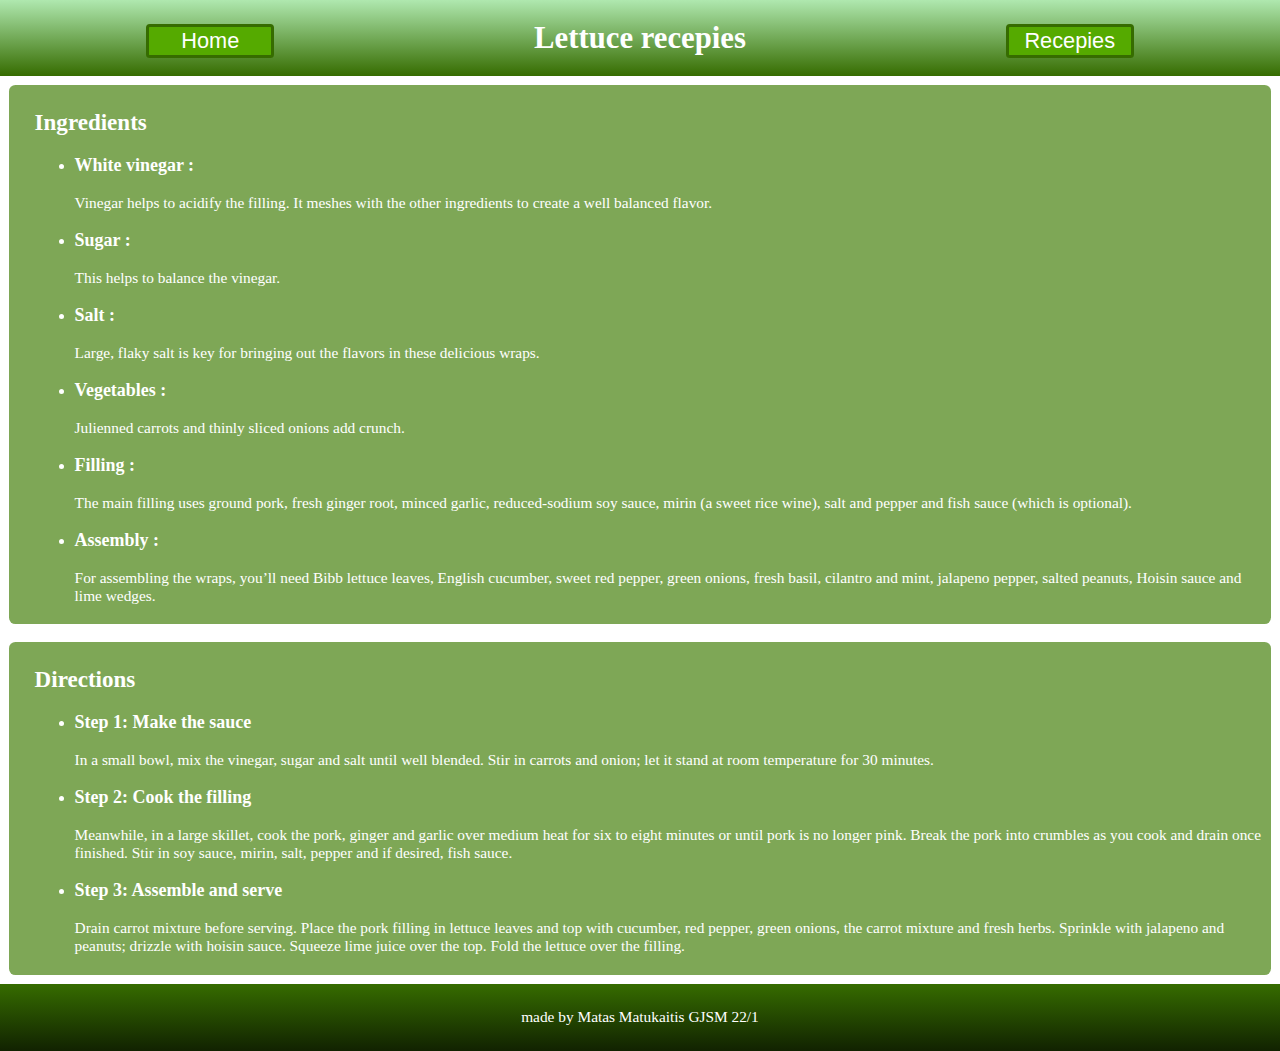
<file: recepy page !!!/recepie1.html>
<!DOCTYPE html>
<html lang="en">
<head>
    <meta charset="UTF-8">
    <meta name="viewport" content="width=device-width, initial-scale=1.0">
    <title>Vietnamese Pork Lettuce Wraps recepie</title>
    <link rel="stylesheet" href="style.css">
</head>
<body>
    <header>
        <a href="index.html" class="inyblock"><button>Home</button></a>
        <h1 class="inyblock">Lettuce recepies</h1>
        <button id="dropDownButton" class="inyblock">Recepies</button>
        <div id="dropDown" class="noner">
            <a href="recepie1.html">Vietnamese Pork Lettuce Wraps</a>
            <a href="recepie2.html">Tuna Nicoise Salad</a>
            <a href="recepie3.html">Warm Rice & Pintos Salad</a>
            <a href="recepie4.html">Strawberry Poppy Seed Salad</a>
            <a href="recepie5.html">Hoisin Meatball Lettuce Wraps</a>
            <a href="recepie6.html">Turkey Salad on Wheat Bread</a>
        </div>
    </header>

    <div id="ingrediants">
        <h2>Ingredients</h2>
        <ul>
            <li>
                <h3>White vinegar :</h3>
                <p>Vinegar helps to acidify the filling. It meshes with the other ingredients to create a well balanced flavor.</p>
            </li>
            <li>
                <h3>Sugar : </h3>
                <p>This helps to balance the vinegar.</p>
            </li>
            <li>
                <h3>Salt :</h3>
                <p>Large, flaky salt is key for bringing out the flavors in these delicious wraps.</p>
            </li>
            <li>
                <h3>Vegetables :</h3>
                <p>Julienned carrots and thinly sliced onions add crunch.</p>
            </li>
            <li>
                <h3>Filling :</h3>
                <p>The main filling uses ground pork, fresh ginger root, minced garlic, reduced-sodium soy sauce, mirin (a sweet rice wine), salt and pepper and fish sauce (which is optional).</p>
            </li>
            <li>
                <h3>Assembly :</h3>
                <p>For assembling the wraps, you’ll need Bibb lettuce leaves, English cucumber, sweet red pepper, green onions, fresh basil, cilantro and mint, jalapeno pepper, salted peanuts, Hoisin sauce and lime wedges.</p>
            </li>
        </ul>
    </div>

    <div id="directions">
        <h2>Directions</h2>
        <ul>
            <li>
                <h3>Step 1: Make the sauce</h3>
                <p>In a small bowl, mix the vinegar, sugar and salt until well blended. Stir in carrots and onion; let it  stand at room temperature for 30 minutes.</p>
            </li>
            <li>
                <h3>Step 2: Cook the filling</h3>
                <p>Meanwhile, in a large skillet, cook the pork, ginger and garlic over medium heat for six to eight minutes or until pork is no longer pink. Break the pork into crumbles as you cook and drain once finished. Stir in soy sauce, mirin, salt, pepper and if desired, fish sauce.</p>
            </li>
            <li>
                <h3>Step 3: Assemble and serve</h3>
                <p>Drain carrot mixture before serving. Place the pork filling in lettuce leaves and top with cucumber, red pepper, green onions, the carrot mixture and fresh herbs. Sprinkle with jalapeno and peanuts; drizzle with hoisin sauce. Squeeze lime juice over the top. Fold the lettuce over the filling.</p>
            </li>
        </ul>
    </div>

    <footer>
        <p>made by Matas Matukaitis GJSM 22/1</p>
    </footer>
    <script>
        document.querySelector("#dropDownButton").addEventListener("click", () => {
            document.querySelector("#dropDown").classList.toggle("noner")
        })
    </script>
</body>
</html>
</file>
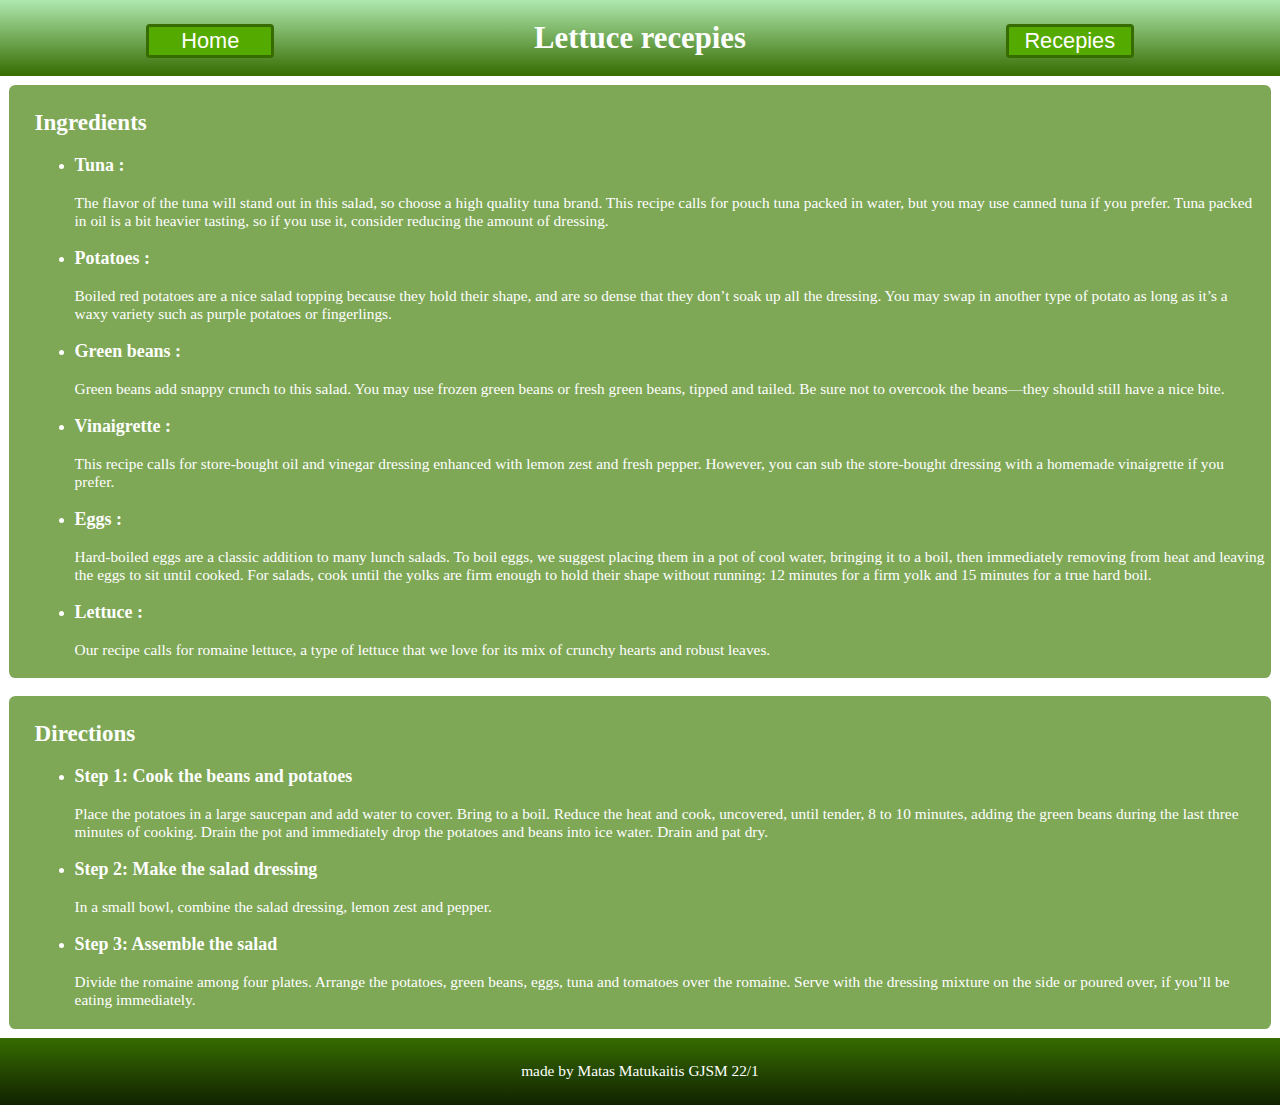
<file: recepy page !!!/recepie2.html>
<!DOCTYPE html>
<html lang="en">
<head>
    <meta charset="UTF-8">
    <meta name="viewport" content="width=device-width, initial-scale=1.0">
    <title>Tuna Nicoise Salad</title>
    <link rel="stylesheet" href="style.css">
</head>
<body>
    <header>
        <a href="index.html" class="inyblock"><button>Home</button></a>
        <h1 class="inyblock">Lettuce recepies</h1>
        <button id="dropDownButton" class="inyblock">Recepies</button>
        <div id="dropDown" class="noner">
            <a href="recepie1.html">Vietnamese Pork Lettuce Wraps</a>
            <a href="recepie2.html">Tuna Nicoise Salad</a>
            <a href="recepie3.html">Warm Rice & Pintos Salad</a>
            <a href="recepie4.html">Strawberry Poppy Seed Salad</a>
            <a href="recepie5.html">Hoisin Meatball Lettuce Wraps</a>
            <a href="recepie6.html">Turkey Salad on Wheat Bread</a>
        </div>
    </header>

    <div id="ingrediants">
        <h2>Ingredients</h2>
        <ul>
            <li>
                <h3>Tuna :</h3>
                <p>The flavor of the tuna will stand out in this salad, so choose a high quality tuna brand. This recipe calls for pouch tuna packed in water, but you may use canned tuna if you prefer. Tuna packed in oil is a bit heavier tasting, so if you use it, consider reducing the amount of dressing.</p>
            </li>
            <li>
                <h3>Potatoes : </h3>
                <p>Boiled red potatoes are a nice salad topping because they hold their shape, and are so dense that they don’t soak up all the dressing. You may swap in another type of potato as long as it’s a waxy variety such as purple potatoes or fingerlings.</p>
            </li>
            <li>
                <h3>Green beans :</h3>
                <p>Green beans add snappy crunch to this salad. You may use frozen green beans or fresh green beans, tipped and tailed. Be sure not to overcook the beans—they should still have a nice bite.</p>
            </li>
            <li>
                <h3>Vinaigrette :</h3>
                <p>This recipe calls for store-bought oil and vinegar dressing enhanced with lemon zest and fresh pepper. However, you can sub the store-bought dressing with a homemade vinaigrette if you prefer.</p>
            </li>
            <li>
                <h3>Eggs :</h3>
                <p>Hard-boiled eggs are a classic addition to many lunch salads. To boil eggs, we suggest placing them in a pot of cool water, bringing it to a boil, then immediately removing from heat and leaving the eggs to sit until cooked. For salads, cook until the yolks are firm enough to hold their shape without running: 12 minutes for a firm yolk and 15 minutes for a true hard boil.</p>
            </li>
            <li>
                <h3>Lettuce :</h3>
                <p>Our recipe calls for romaine lettuce, a type of lettuce that we love for its mix of crunchy hearts and robust leaves.</p>
            </li>
        </ul>
    </div>
    <div id="directions">
        <h2>Directions</h2>
        <ul>
            <li>
                <h3>Step 1: Cook the beans and potatoes</h3>
                <p>Place the potatoes in a large saucepan and add water to cover. Bring to a boil. Reduce the heat and cook, uncovered, until tender, 8 to 10 minutes, adding the green beans during the last three minutes of cooking. Drain the pot and immediately drop the potatoes and beans into ice water. Drain and pat dry.</p>
            </li>
            <li>
                <h3>Step 2: Make the salad dressing</h3>
                <p>In a small bowl, combine the salad dressing, lemon zest and pepper.</p>
            </li>
            <li>
                <h3>Step 3: Assemble the salad</h3>
                <p>Divide the romaine among four plates. Arrange the potatoes, green beans, eggs, tuna and tomatoes over the romaine. Serve with the dressing mixture on the side or poured over, if you’ll be eating immediately.</p>
            </li>
        </ul>
    </div>

    <footer>
        <p>made by Matas Matukaitis GJSM 22/1</p>
    </footer>
    <script>
        document.querySelector("#dropDownButton").addEventListener("click", () => {
            document.querySelector("#dropDown").classList.toggle("noner")
        })
    </script>
</body>
</html>
</file>
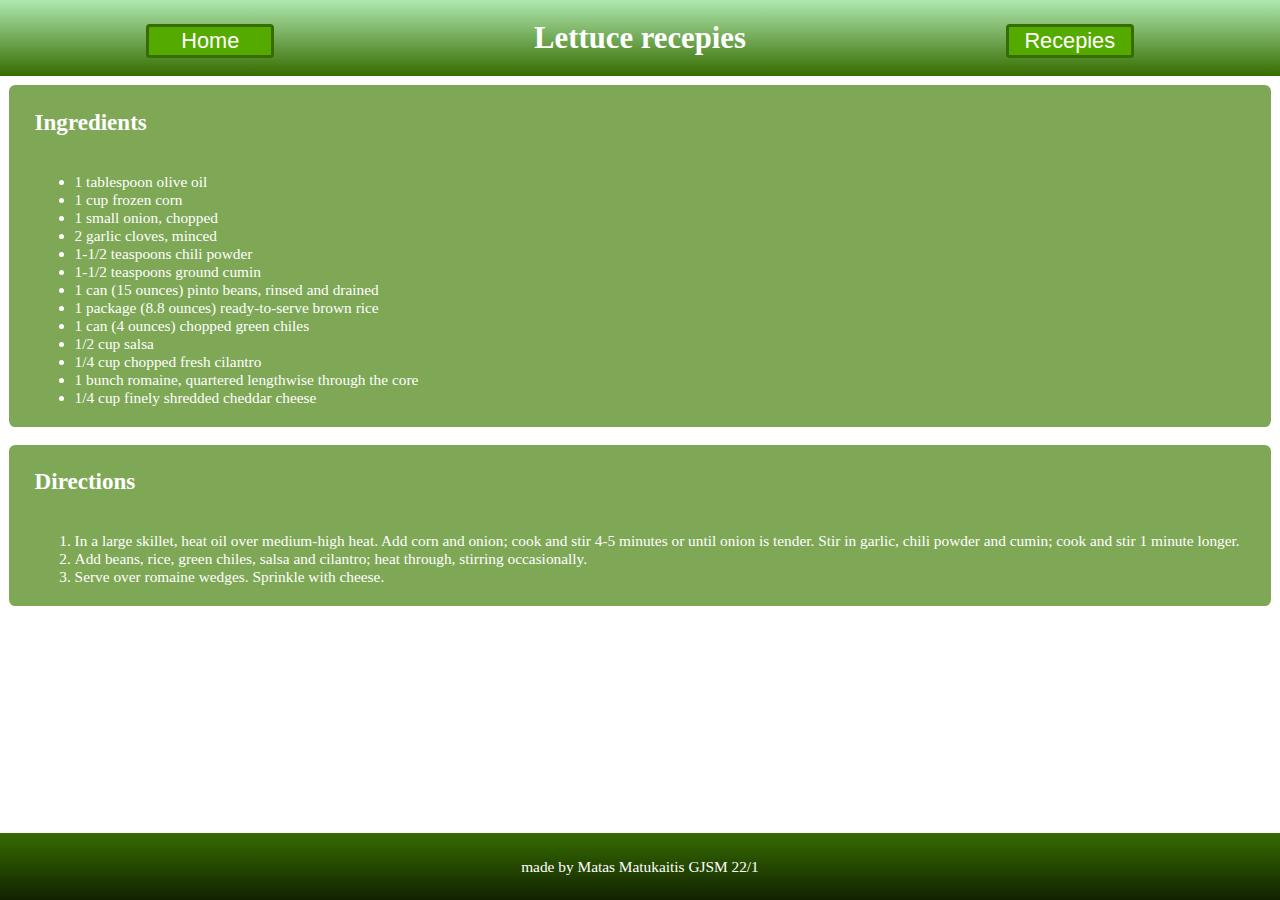
<file: recepy page !!!/recepie3.html>
<!DOCTYPE html>
<html lang="en">
<head>
    <meta charset="UTF-8">
    <meta name="viewport" content="width=device-width, initial-scale=1.0">
    <title>Warm Rice & Pintos Salad</title>
    <link rel="stylesheet" href="style.css">
</head>
<body>
    <header>
        <a href="index.html" class="inyblock"><button>Home</button></a>
        <h1 class="inyblock">Lettuce recepies</h1>
        <button id="dropDownButton" class="inyblock">Recepies</button>
        <div id="dropDown" class="noner">
            <a href="recepie1.html">Vietnamese Pork Lettuce Wraps</a>
            <a href="recepie2.html">Tuna Nicoise Salad</a>
            <a href="recepie3.html">Warm Rice & Pintos Salad</a>
            <a href="recepie4.html">Strawberry Poppy Seed Salad</a>
            <a href="recepie5.html">Hoisin Meatball Lettuce Wraps</a>
            <a href="recepie6.html">Turkey Salad on Wheat Bread</a>
        </div>
    </header>

    <div id="ingrediants">
        <h2>Ingredients</h2>
        <ul id="ulLiSeperator">
            <li>1 tablespoon olive oil</li>
            <li>1 cup frozen corn</li>
            <li>1 small onion, chopped</li>
            <li>2 garlic cloves, minced</li>
            <li>1-1/2 teaspoons chili powder</li>
            <li>1-1/2 teaspoons ground cumin</li>
            <li>1 can (15 ounces) pinto beans, rinsed and drained</li>
            <li>1 package (8.8 ounces) ready-to-serve brown rice</li>
            <li>1 can (4 ounces) chopped green chiles</li>
            <li>1/2 cup salsa</li>
            <li>1/4 cup chopped fresh cilantro</li>
            <li>1 bunch romaine, quartered lengthwise through the core</li>
            <li>1/4 cup finely shredded cheddar cheese</li>
        </ul>
    </div>
    <div id="directions">
        <h2>Directions</h2>
        <ul id="directions3Ul">
            <li>In a large skillet, heat oil over medium-high heat. Add corn and onion; cook and stir 4-5 minutes or until onion is tender. Stir in garlic, chili powder and cumin; cook and stir 1 minute longer.</li>
            <li>Add beans, rice, green chiles, salsa and cilantro; heat through, stirring occasionally.</li>
            <li>Serve over romaine wedges. Sprinkle with cheese.</li>
        </ul>
    </div>

    <footer>
        <p>made by Matas Matukaitis GJSM 22/1</p>
    </footer>
    <script>
        document.querySelector("#dropDownButton").addEventListener("click", () => {
            document.querySelector("#dropDown").classList.toggle("noner")
        })
    </script>
</body>
</html>
</file>
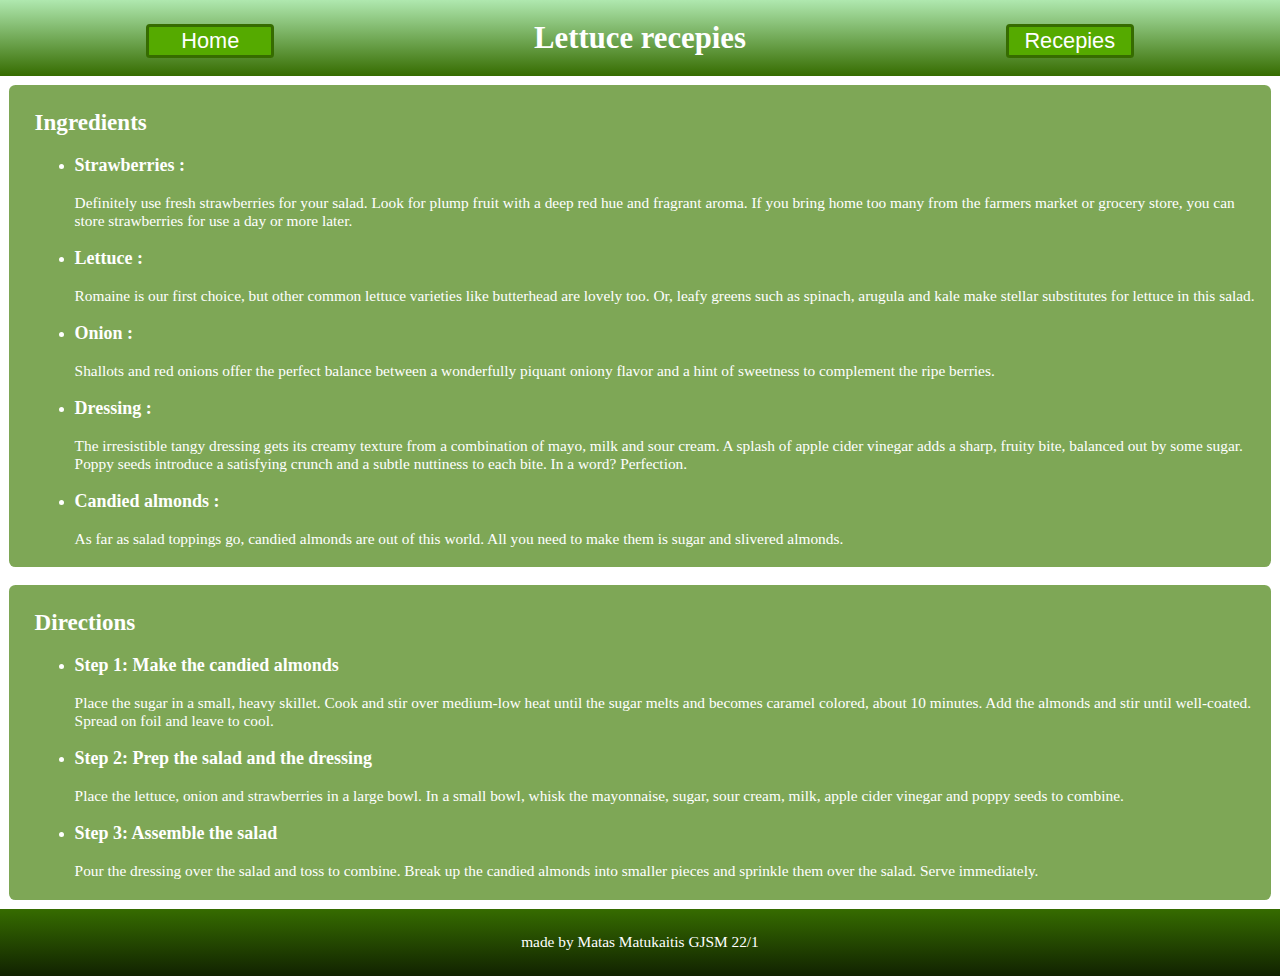
<file: recepy page !!!/recepie4.html>
<!DOCTYPE html>
<html lang="en">
<head>
    <meta charset="UTF-8">
    <meta name="viewport" content="width=device-width, initial-scale=1.0">
    <title>Strawberry Poppy Seed Salad</title>
    <link rel="stylesheet" href="style.css">
</head>
<body>
    <header>
        <a href="index.html" class="inyblock"><button>Home</button></a>
        <h1 class="inyblock">Lettuce recepies</h1>
        <button id="dropDownButton" class="inyblock">Recepies</button>
        <div id="dropDown" class="noner">
            <a href="recepie1.html">Vietnamese Pork Lettuce Wraps</a>
            <a href="recepie2.html">Tuna Nicoise Salad</a>
            <a href="recepie3.html">Warm Rice & Pintos Salad</a>
            <a href="recepie4.html">Strawberry Poppy Seed Salad</a>
            <a href="recepie5.html">Hoisin Meatball Lettuce Wraps</a>
            <a href="recepie6.html">Turkey Salad on Wheat Bread</a>
        </div>
    </header>

    <div id="ingrediants">
        <h2>Ingredients</h2>
        <ul>
            <li>
                <h3>Strawberries :</h3>
                <p>Definitely use fresh strawberries for your salad. Look for plump fruit with a deep red hue and fragrant aroma. If you bring home too many from the farmers market or grocery store, you can store strawberries for use a day or more later.</p>
            </li>
            <li>
                <h3>Lettuce : </h3>
                <p>Romaine is our first choice, but other common lettuce varieties like butterhead are lovely too. Or, leafy greens such as spinach, arugula and kale make stellar substitutes for lettuce in this salad.</p>
            </li>
            <li>
                <h3>Onion :</h3>
                <p>Shallots and red onions offer the perfect balance between a wonderfully piquant oniony flavor and a hint of sweetness to complement the ripe berries.</p>
            </li>
            <li>
                <h3>Dressing :</h3>
                <p>The irresistible tangy dressing gets its creamy texture from a combination of mayo, milk and sour cream. A splash of apple cider vinegar adds a sharp, fruity bite, balanced out by some sugar. Poppy seeds introduce a satisfying crunch and a subtle nuttiness to each bite. In a word? Perfection.</p>
            </li>
            <li>
                <h3>Candied almonds :</h3>
                <p>As far as salad toppings go, candied almonds are out of this world. All you need to make them is sugar and slivered almonds.</p>
            </li>
        </ul>
    </div>
    <div id="directions">
        <h2>Directions</h2>
        <ul>
            <li>
                <h3>Step 1: Make the candied almonds</h3>
                <p>Place the sugar in a small, heavy skillet. Cook and stir over medium-low heat until the sugar melts and becomes caramel colored, about 10 minutes. Add the almonds and stir until well-coated. Spread on foil and leave to cool.</p>
            </li>
            <li>
                <h3>Step 2: Prep the salad and the dressing</h3>
                <p>Place the lettuce, onion and strawberries in a large bowl. In a small bowl, whisk the mayonnaise, sugar, sour cream, milk, apple cider vinegar and poppy seeds to combine.</p>
            </li>
            <li>
                <h3>Step 3: Assemble the salad</h3>
                <p>Pour the dressing over the salad and toss to combine. Break up the candied almonds into smaller pieces and sprinkle them over the salad. Serve immediately.</p>
            </li>
        </ul>
    </div>

    <footer>
        <p>made by Matas Matukaitis GJSM 22/1</p>
    </footer>
    <script>
        document.querySelector("#dropDownButton").addEventListener("click", () => {
            document.querySelector("#dropDown").classList.toggle("noner")
        })
    </script>
</body>
</html>
</file>
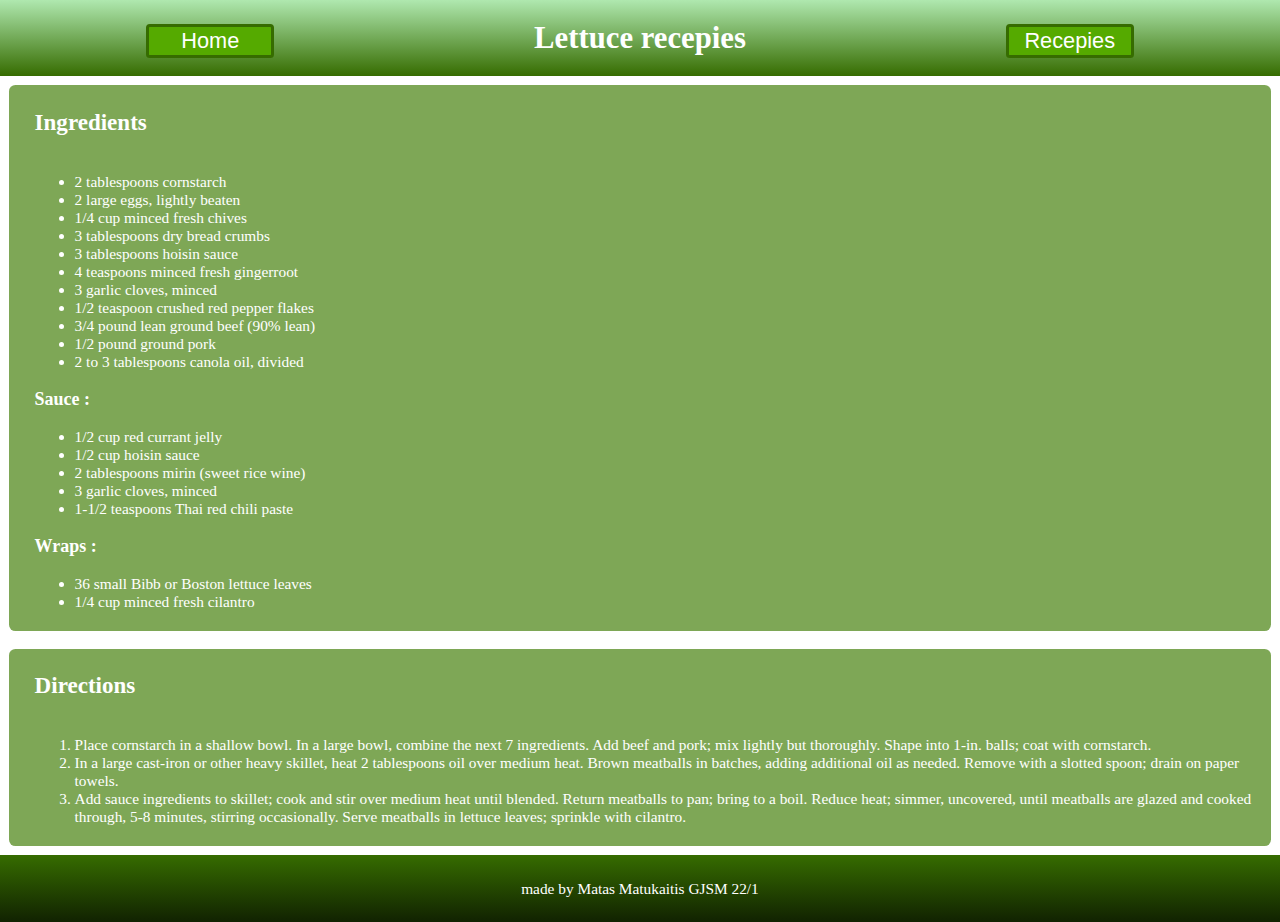
<file: recepy page !!!/recepie5.html>
<!DOCTYPE html>
<html lang="en">
<head>
    <meta charset="UTF-8">
    <meta name="viewport" content="width=device-width, initial-scale=1.0">
    <title>Hoisin Meatball Lettuce Wraps</title>
    <link rel="stylesheet" href="style.css">
</head>
<body>
    <header>
        <a href="index.html" class="inyblock"><button>Home</button></a>
        <h1 class="inyblock">Lettuce recepies</h1>
        <button id="dropDownButton" class="inyblock">Recepies</button>
        <div id="dropDown" class="noner">
            <a href="recepie1.html">Vietnamese Pork Lettuce Wraps</a>
            <a href="recepie2.html">Tuna Nicoise Salad</a>
            <a href="recepie3.html">Warm Rice & Pintos Salad</a>
            <a href="recepie4.html">Strawberry Poppy Seed Salad</a>
            <a href="recepie5.html">Hoisin Meatball Lettuce Wraps</a>
            <a href="recepie6.html">Turkey Salad on Wheat Bread</a>
        </div>
    </header>

    <div id="ingrediants">
        <h2>Ingredients</h2>
        <ul id="ulLiSeperator">
            <li>2 tablespoons cornstarch</li>
            <li>2 large eggs, lightly beaten</li>
            <li>1/4 cup minced fresh chives</li>
            <li>3 tablespoons dry bread crumbs</li>
            <li>3 tablespoons hoisin sauce</li>
            <li>4 teaspoons minced fresh gingerroot</li>
            <li>3 garlic cloves, minced</li>
            <li>1/2 teaspoon crushed red pepper flakes</li>
            <li>3/4 pound lean ground beef (90% lean)</li>
            <li>1/2 pound ground pork</li>
            <li>2 to 3 tablespoons canola oil, divided</li>
        </ul>
        <h3>Sauce :</h3>
        <ul>
            <li>1/2 cup red currant jelly</li>
            <li>1/2 cup hoisin sauce</li>
            <li>2 tablespoons mirin (sweet rice wine)</li>
            <li>3 garlic cloves, minced</li>
            <li>1-1/2 teaspoons Thai red chili paste</li>
        </ul>
        <h3>Wraps :</h3>
        <ul>
            <li>36 small Bibb or Boston lettuce leaves</li>
            <li>1/4 cup minced fresh cilantro</li>
        </ul>
    </div>
    <div id="directions">
        <h2>Directions</h2>
        <ul id="directions3Ul">
            <li>Place cornstarch in a shallow bowl. In a large bowl, combine the next 7 ingredients. Add beef and pork; mix lightly but thoroughly. Shape into 1-in. balls; coat with cornstarch.</li>
            <li>In a large cast-iron or other heavy skillet, heat 2 tablespoons oil over medium heat. Brown meatballs in batches, adding additional oil as needed. Remove with a slotted spoon; drain on paper towels.</li>
            <li>Add sauce ingredients to skillet; cook and stir over medium heat until blended. Return meatballs to pan; bring to a boil. Reduce heat; simmer, uncovered, until meatballs are glazed and cooked through, 5-8 minutes, stirring occasionally. Serve meatballs in lettuce leaves; sprinkle with cilantro.</li>
        </ul>
    </div>

    <footer>
        <p>made by Matas Matukaitis GJSM 22/1</p>
    </footer>
    <script>
        document.querySelector("#dropDownButton").addEventListener("click", () => {
            document.querySelector("#dropDown").classList.toggle("noner")
        })
    </script>
</body>
</html>
</file>
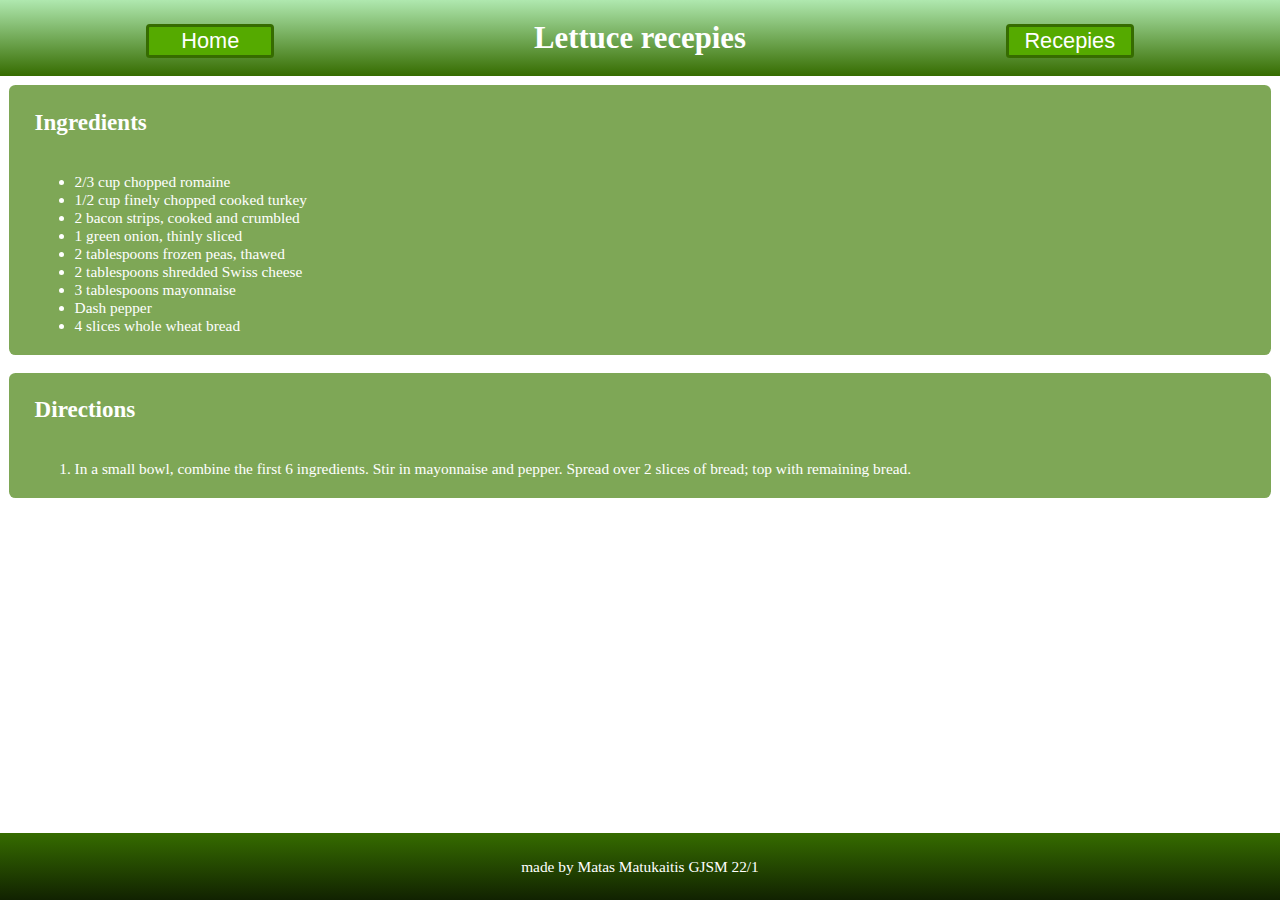
<file: recepy page !!!/recepie6.html>
<!DOCTYPE html>
<html lang="en">
<head>
    <meta charset="UTF-8">
    <meta name="viewport" content="width=device-width, initial-scale=1.0">
    <title>Turkey Salad on Wheat Bread</title>
    <link rel="stylesheet" href="style.css">
</head>
<body>
    <header>
        <a href="index.html" class="inyblock"><button>Home</button></a>
        <h1 class="inyblock">Lettuce recepies</h1>
        <button id="dropDownButton" class="inyblock">Recepies</button>
        <div id="dropDown" class="noner">
            <a href="recepie1.html">Vietnamese Pork Lettuce Wraps</a>
            <a href="recepie2.html">Tuna Nicoise Salad</a>
            <a href="recepie3.html">Warm Rice & Pintos Salad</a>
            <a href="recepie4.html">Strawberry Poppy Seed Salad</a>
            <a href="recepie5.html">Hoisin Meatball Lettuce Wraps</a>
            <a href="recepie6.html">Turkey Salad on Wheat Bread</a>
        </div>
    </header>

    <div id="ingrediants">
        <h2>Ingredients</h2>
        <ul id="ulLiSeperator">
            <li>2/3 cup chopped romaine</li>
            <li>1/2 cup finely chopped cooked turkey</li>
            <li>2 bacon strips, cooked and crumbled</li>
            <li>1 green onion, thinly sliced</li>
            <li>2 tablespoons frozen peas, thawed</li>
            <li>2 tablespoons shredded Swiss cheese</li>
            <li>3 tablespoons mayonnaise</li>
            <li>Dash pepper</li>
            <li>4 slices whole wheat bread</li>
        </ul>
    </div>
    <div id="directions">
        <h2>Directions</h2>
        <ul id="directions3Ul">
            <li>In a small bowl, combine the first 6 ingredients. Stir in mayonnaise and pepper. Spread over 2 slices of bread; top with remaining bread.</li>
        </ul>
    </div>

    <footer>
        <p>made by Matas Matukaitis GJSM 22/1</p>
    </footer>
    <script>
        document.querySelector("#dropDownButton").addEventListener("click", () => {
            document.querySelector("#dropDown").classList.toggle("noner")
        })
    </script>
</body>
</html>
</file>
<file: recepy page !!!/style.css>
/* body */

body {
    margin: 0;
    font-size: 1.2vw;
    background-image: url("https://www.bhg.com/thmb/Xy272oKSPzsYoQzQE1uzA6r6e8Y=/1878x0/filters:no_upscale():strip_icc()/tango-oakleaf-lettuce-c6f6417e-b835c4813e1d4cbf9d11ddf09fbd2ea6.jpg");
    background-position: center;
    background-repeat: no-repeat;
    background-size: cover;
    height: 100%;
    min-height: 100vh;
    display: flex;
    flex-direction: column;
}

/* header */

header {
    position: sticky;
    top: 0;
    left: 0;
    right: 0;
    background: linear-gradient(to bottom, #afe8af, #366c00);
    color: #ffffff;
    text-align: center;
}
header a {
    margin-right: 20vw;
}
header a button {
    background-color: #55aa00;
    color: #ffffff;
    border: #366c00 solid 0.3vw;
    border-radius: 0.3vw;
    font-size: 1.7vw;
    width: 10vw;
    height: fit-content;
}
#dropDownButton {
    margin-left: 20vw;
    background-color: #55aa00;
    color: #ffffff;
    border: #366c00 solid 0.3vw;
    border-radius: 0.3vw;
    font-size: 1.7vw;
    width: 10vw;
    height: fit-content;
}
#dropDownButton:hover, header a button:hover {
    box-shadow: 0.4vw 0.4vh 3px #11220188;
}
#dropDown a {
    color: #ffffff;
    text-decoration: none;
    display: block;
    width: 10vw;
    margin-top: 0.3vh;
    border-bottom: #ffffff solid 0.1vh;
    border-radius: 0.5vw;
    padding-top: 0.5vh;
    padding-bottom: 0.5vh;
}
#dropDown a:hover {
    background-color: #036b27;
}
#dropDown {
    background-color: #03a73c;
    border-radius: 0.3vw;
    width: 10vw;
    height: fit-content;
    padding: 1vh 1vw 1vh 1vw;
    position: absolute;
    left: 77.6%;
}
.inyblock {
    display: inline-block;
}
.noner {
    display: none;
}

/* big card thing about lettuce */

#bigCard {
    text-align: center;
    background-color: #538a1dbf;
    color: #ffffff;
    border-radius: 0.5vw;
    margin: 1vh;
}
#bigCard p {
    padding: 1vh 1vw 2vh 1vw;
}
#bigCard h2 {
    padding-top: 1vh;
}

/* recepie cards */

.cardStyle {
    background-color: #366c00;
    color: #ffffff;
    border-radius: 0.3vw;
    width: fit-content;
    height: fit-content;
    padding-bottom: 1vh;
}
.cardStyle:hover {
    box-shadow: 1vw 2vh 3px #11220188;
}
.cardStyle img {
    width: 100%;
    height: 50%;
    border-radius: 0.3vw 0.3vw 0 0;
}
.cardStyle h2, .cardStyle p, .cardStyle a {
    padding: 1vh 1vw 1vh 1vw
}
.cardStyle a {
    text-decoration: none;
    color: #0cee5b;
}
#grider {
    margin: 2vh auto;
    width: 90vw;
    display: grid;
    grid-template-columns: repeat(3, 1fr);
    grid-template-rows: repeat(2, 1fr);
    grid-column-gap: 5vw;
    grid-row-gap: 5vh;
}
.card1 { grid-area: 1 / 1 / 2 / 2; }
.card2 { grid-area: 1 / 2 / 2 / 3; }
.card3 { grid-area: 1 / 3 / 2 / 4; }
.card4 { grid-area: 2 / 1 / 3 / 2; }
.card5 { grid-area: 2 / 2 / 3 / 3; }
.card6 { grid-area: 2 / 3 / 3 / 4; }

/* recepie page specials */

#ingrediants, #directions {
    background-color: #538a1dbf;
    color: #ffffff;
    border-radius: 0.5vw;
    margin: 1vh;
    padding: 0.5vh 0.5vw 0.5vh 2vw;
}
#ingrediants {
    display: inline-block;
}
#directions3Ul {
    list-style-type: decimal;
    padding-top: 2vh;
}
#ulLiSeperator {
    padding-top: 2vh;
}

/* footer */

footer {
    text-align: center;
    color: #ffffff;
    background: linear-gradient(to bottom, #366c00, #112201);
    padding-bottom: 1vh;
    margin-top: auto;
}
footer p {
    padding-top: 1vh;
}
</file>
